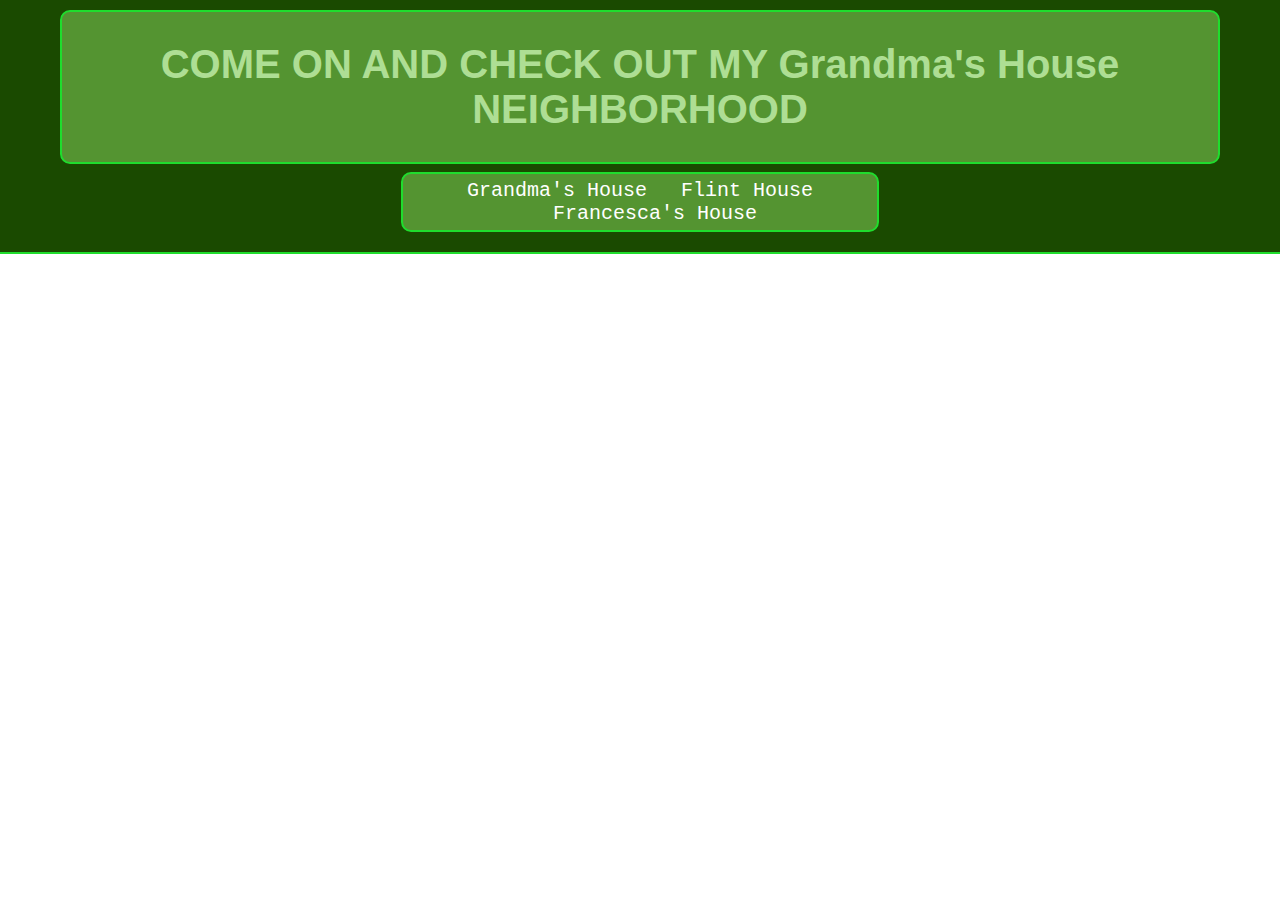
<file: testIndex.html>
<!DOCTYPE html>
<html>
<head>
	<link rel="stylesheet" type="text/css" href="css/main.css">
	<title>My Neighborhood</title>
</head>
<body>
	<div id="info-stripe">
		<header id="welcome-header">
			<h1>COME ON AND CHECK OUT MY <span data-bind="text: currentNeighborhood().name()"></span> NEIGHBORHOOD</h1>
		</header>
		<ul id="neighborhood-list" data-bind="foreach: neighborhoodList">
			<li class="neighborhood-list-item" data-bind="text: name, click: $parent.switchCurrentNeighborhood"></li>
		</ul>
	</div>
	<div id="map-container">
		This is the map container :)
	</div>
	<script type="text/javascript" src="js/lib/jquery-3.1.1.js"></script>
	<script type="text/javascript" src="js/lib/knockout-3.4.2.js"></script>
	<!-- This is used to test the app without loading in the map, causing me to preserve precious data hits and test functionality only when I need to -->
	<script type="text/javascript" src="js/apptest.js"></script>
</body>
</html>
</file>
<file: css/main.css>
html, body {
	height: 100%;
	width: 100%;
	margin: 0;
}

#neighborhood-area-list {
	position: absolute;
	z-index: 3;
	top: 200px;
	left: 50px;
	background: #549431;
	border: 5px solid #1fDD2D;
	border-radius: 10px;
}

#neighborhood-area-list #area-list {
	list-style-type: none;
	padding-left: 0;
	margin: 0 auto;
	text-align: center;
}

.area-list-item {
	padding: 10px;
	background: #549431;
	border: 2px solid #1fDD2D;
	color: white;
	font-family: helvetica;
}

.area-list-item:hover {
	cursor: pointer;
	background: red;
}

.area-text {
	user-select: none;
}

#map-container {
	position: absolute;
	height: 100%;
	width: 100%;
	top: 0;
	z-index: 1;
}

#info-stripe {
	position: relative;
	background: #1A4A00;
	z-index: 2;
	padding: 10px 60px 20px 60px;
	border-bottom: 2px solid #1fDD2D;
}

#welcome-header {
	z-index: 1;
	background: #549431;
	border: 2px solid #1fDD2D;
	border-radius: 10px;
	min-width: 80%;
	min-height: 5%;
	padding: .2em;
}

#welcome-header h1 {
	text-align: center;
	color: #AEDE94;
	font-size: 40px;
	font-family: helvetica;
}

#neighborhood-list {

	padding: 5px;
	z-index: 1;
	margin: 0 auto;
	margin-top: .5em;
	background: #549431;
	border-radius: 10px;
	border: 2px solid #1fDD2D;
	text-align: center;
	width: 40%;
}

#neighborhood-list .neighborhood-list-item {
	display: inline;
	font-size: 20px;
	color: white;
	font-family: courier;
}

.neighborhood-list-item:hover {
	cursor: pointer;
}

.neighborhood-list-item + .neighborhood-list-item {
	margin-left: 30px;
}

.neighborhood-item-text {
	user-select: none;
}

#search-bar-div {
	position: absolute;
	bottom: 20px;
	z-index: 2;
	height: 5%;
	width: 50%;
	left: 25%;
}

#search-bar-div input {
	height: 80%;
	width: 90%;
	margin: 0 auto;
}
</file>
